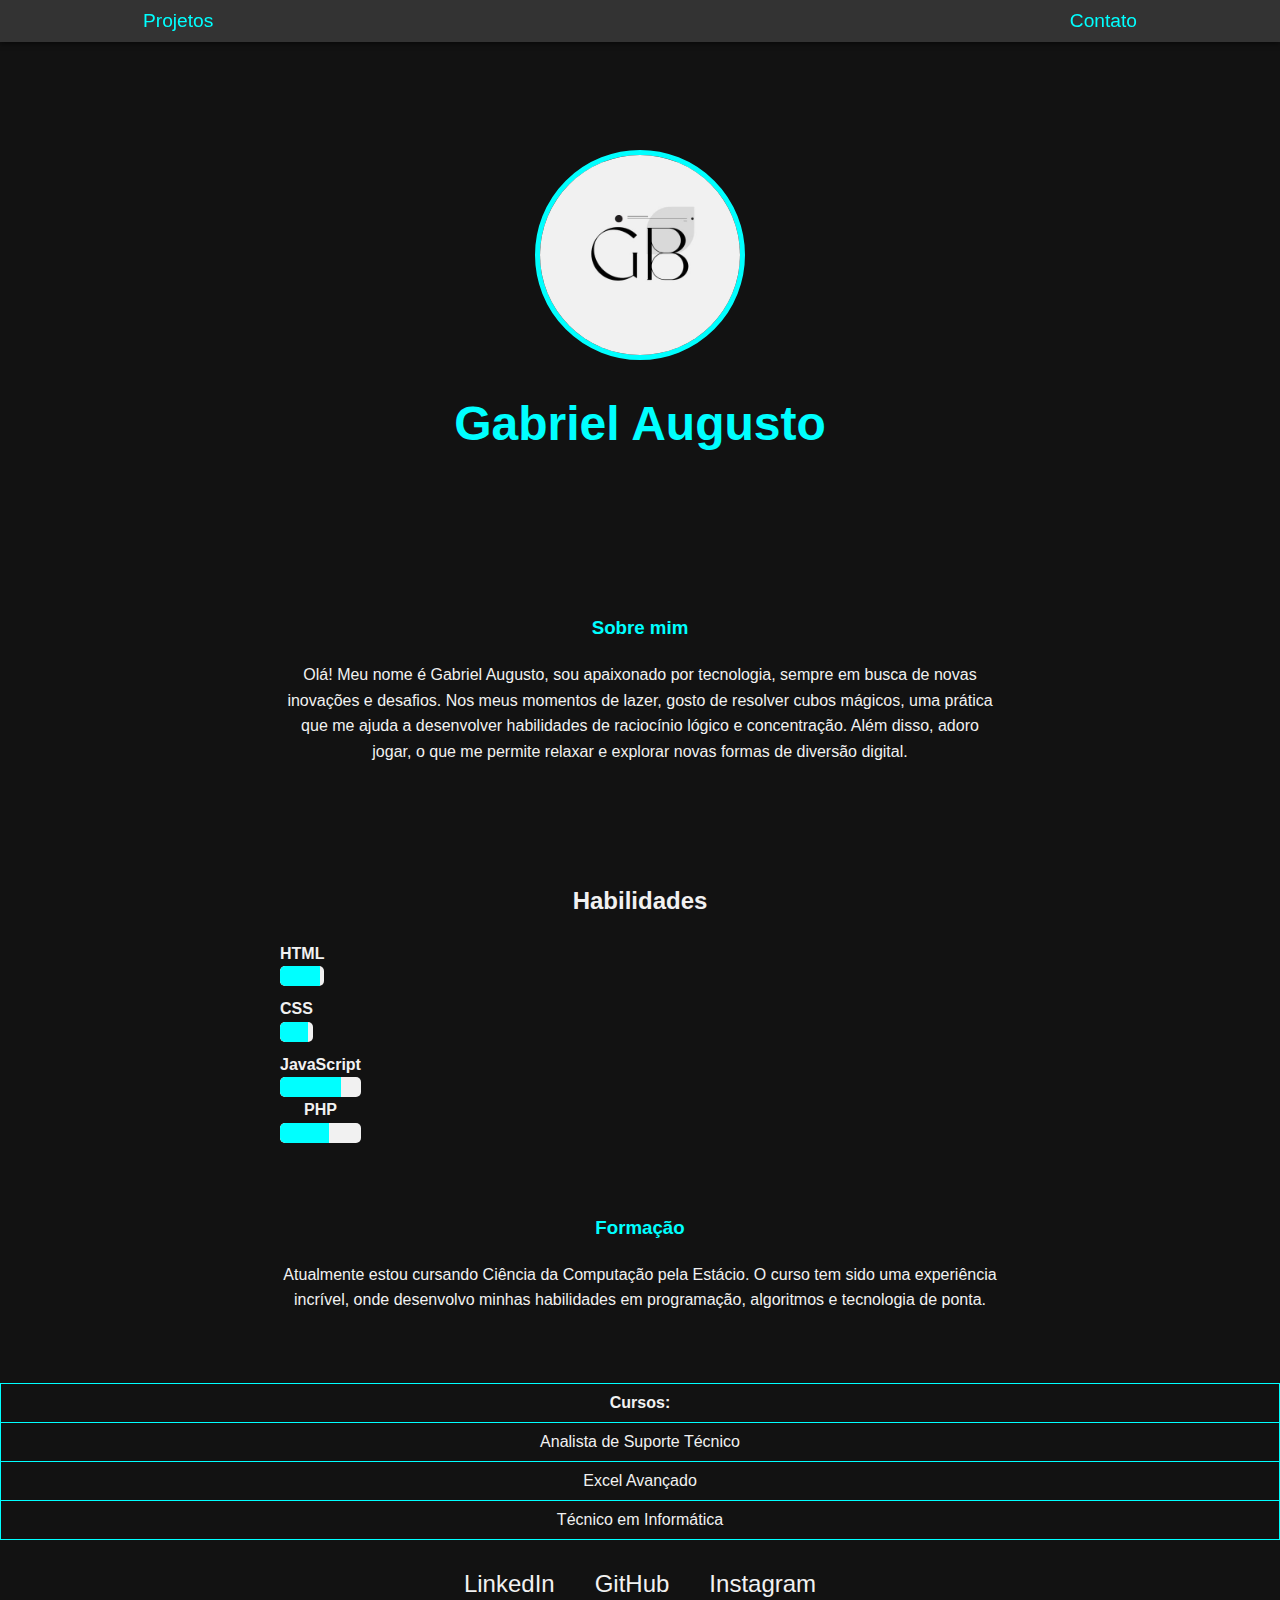
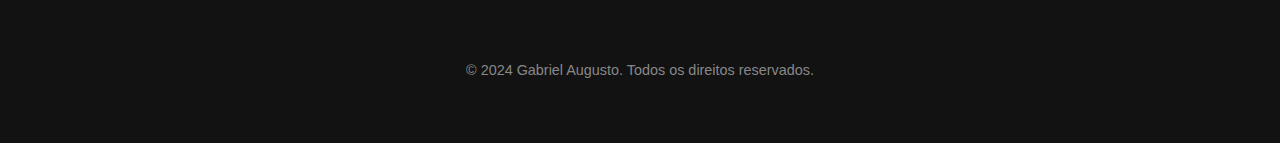
<file: index.html>
<!DOCTYPE html>
        <html lang="pt-BR">

        <head>
            <meta charset="UTF-8">
            <meta http-equiv="X-UA-Compatible" content="IE=edge">
            <meta name="viewport" content="width=device-width, initial-scale=1.0">
            <meta name="description" content="Portfólio profissional de Gabriel Augusto, apaixonado por tecnologia, cubos mágicos e jogos.">
            <title>Gabriel Augusto</title>
            <link rel="stylesheet" href="index.css">
            <link rel="icon" href="4.jpeg" type="image/jpeg">
            <link rel="shortcut icon" href="4.jpeg" type="image/jpeg">
        </head>

        <body>
            <nav>
                <ul class="menu">
                    <li><a href="project.html">Projetos</a></li>
                    <li><a href="contact.html">Contato</a></li>
                </ul>
            </nav>
            <header>
                <div class="gallery">
                    <img src="4.jpeg" alt="Foto de Gabriel Augusto" class="profile-img">
                </div>
                <h1>Gabriel Augusto</h1>
            </header>

        

            <center><main>
                <!-- Seção Sobre mim -->
                <section>
                    <h3>Sobre mim</h3>
                    <p>Olá! Meu nome é Gabriel Augusto, sou apaixonado por tecnologia, sempre em busca de novas inovações e desafios. Nos meus momentos de lazer, gosto de resolver cubos mágicos, uma prática que me ajuda a desenvolver habilidades de raciocínio lógico e concentração. Além disso, adoro jogar, o que me permite relaxar e explorar novas formas de diversão digital.</p>
                </section>
                <br>

                <section id="skills">
                    <h2>Habilidades</h2>
                    <div class="skills">
                        <div class="skill">
                            <span class="skill-name">HTML</span>
                            <div class="progress-bar">
                                <div class="progress" style="width: 90%;"></div>
                            </div>
                        </div>
                        <div class="skill">
                            <span class="skill-name">CSS</span>
                            <div class="progress-bar">
                                <div class="progress" style="width: 85%;"></div>
                            </div>
                        </div>
                        <div class="skill">
                            <span class="skill-name">JavaScript</span>
                            <div class="progress-bar">
                                <div class="progress" style="width: 75%;"></div>
                            </div>
                            <div class="skill">
                                <span class="skill-name">PHP</span>
                                <div class="progress-bar">
                                    <div class="progress" style="width: 60%;"></div>
                        </div>
                    </div>
                </section>
                
                <section>
                    <h3>Formação</h3>
                    <p>Atualmente estou cursando Ciência da Computação pela Estácio. O curso tem sido uma experiência incrível, onde desenvolvo minhas habilidades em programação, algoritmos e tecnologia de ponta.</p>
                </section>
        </main></center>
                <!-- Tabela de Cursos -->
                <table class="cursos-tabela">
                    <thead>
                        <tr>
                            <th>Cursos:</th>
                        </tr>
                    </thead>
                    <tbody>
                        <tr>
                            <td>Analista de Suporte Técnico</td>
                        </tr>
                        <tr>
                            <td>Excel Avançado</td>
                        </tr>
                        <tr>
                            <td>Técnico em Informática</td>
                        </tr>
                    </tbody>
                </table>
            </main>
        
            
            <div class="social-icons">
                <a href="https://www.linkedin.com/in/gabriel-augusto-de-oliveira-carvalho-0221922b4?utm_source=share&utm_campaign=share_via&utm_content=profile&utm_medium=android_app" target="_blank" class="icon linkedin">LinkedIn</a>
                <a href="https://github.com/Gabriel-August0" target="_blank" class="icon github">GitHub</a>
                <a href="https://www.instagram.com/gabriel_augusto_gb?igsh=eG85MG85ZnAyMnR4" target="_blank" class="icon instagram">Instagram</a>
            </div>

            
            <footer>
                <p>&copy; 2024 Gabriel Augusto. Todos os direitos reservados.</p>
            </footer>
        </body>

        </html>
</file>
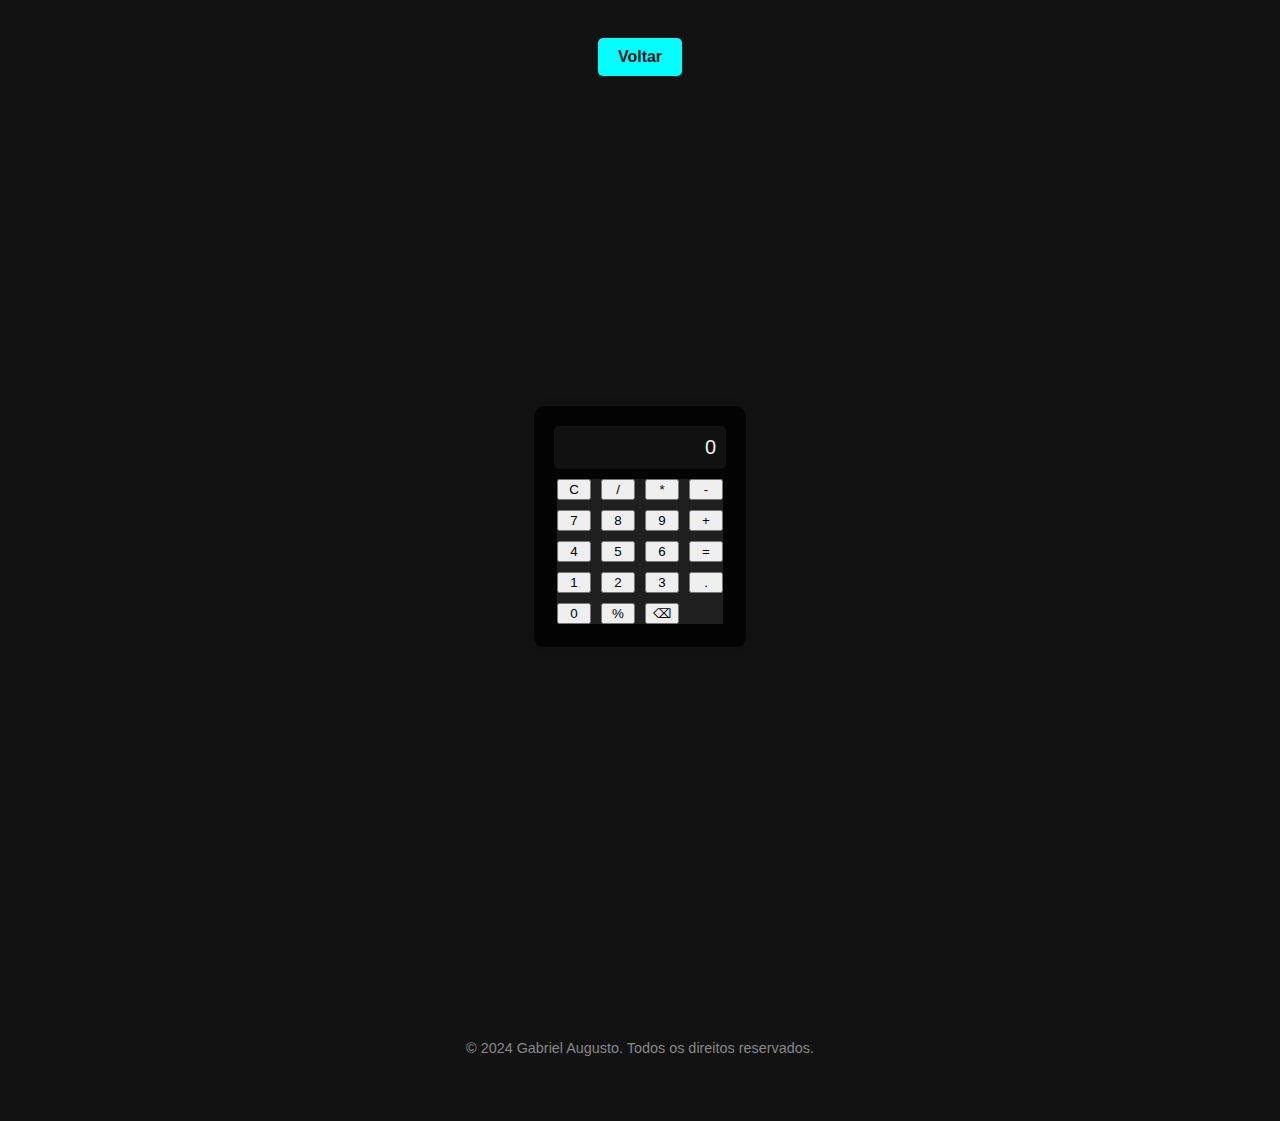
<file: calculadora.html>
<!DOCTYPE html>
<html lang="pt-br">
<head>
    <meta charset="UTF-8">
    <meta name="viewport" content="width=device-width, initial-scale=1.0">
    <link rel="stylesheet" href="index.css">
    <link rel="icon" href="4.jpeg" type="image/jpeg">
            <link rel="shortcut icon" href="4.jpeg" type="image/jpeg">
    <title>Calculadora</title>
   
</head>
<body>
    <br>
    <a href="project.html" class="button">Voltar</a>

    <class class="tudo">
    <div class="calculator">
        <div id="display">0</div>
        <div class="buttons">
            <button class="clear" onclick="clearDisplay()">C</button>
            <button onclick="appendOperator('/')">/</button>
            <button onclick="appendOperator('*')">*</button>
            <button onclick="appendOperator('-')">-</button>
            <button onclick="appendNumber('7')">7</button>
            <button onclick="appendNumber('8')">8</button>
            <button onclick="appendNumber('9')">9</button>
            <button onclick="appendOperator('+')">+</button>
            <button onclick="appendNumber('4')">4</button>
            <button onclick="appendNumber('5')">5</button>
            <button onclick="appendNumber('6')">6</button>
            <button class="equal" onclick="calculate()">=</button>
            <button onclick="appendNumber('1')">1</button>
            <button onclick="appendNumber('2')">2</button>
            <button onclick="appendNumber('3')">3</button>
            <button onclick="appendNumber('.')">.</button>
            <button onclick="appendNumber('0')">0</button>
            <button onclick="appendOperator('%')">%</button>
            <button onclick="backspace()">⌫</button>
        </div>
    </div>
</class>
    <script>
        let display = document.getElementById('display');
        let currentInput = '0';
        let operator = null;
        let previousInput = null;

        function appendNumber(num) {
            if (currentInput === '0') {
                currentInput = num;
            } else {
                currentInput += num;
            }
            updateDisplay();
        }

        function appendOperator(op) {
            if (operator !== null) {
                calculate();
            }
            operator = op;
            previousInput = currentInput;
            currentInput = '0';
        }

        function calculate() {
            let result;
            switch (operator) {
                case '+':
                    result = parseFloat(previousInput) + parseFloat(currentInput);
                    break;
                case '-':
                    result = parseFloat(previousInput) - parseFloat(currentInput);
                    break;
                case '*':
                    result = parseFloat(previousInput) * parseFloat(currentInput);
                    break;
                case '/':
                    result = parseFloat(previousInput) / parseFloat(currentInput);
                    break;
                case '%':
                    result = parseFloat(previousInput) * (parseFloat(currentInput) / 100);
                    break;
                default:
                    result = currentInput;
            }
            currentInput = result.toString();
            operator = null;
            previousInput = null;
            updateDisplay();
        }

        function clearDisplay() {
            currentInput = '0';
            operator = null;
            previousInput = null;
            updateDisplay();
        }

        function backspace() {
            if (currentInput.length > 1) {
                currentInput = currentInput.slice(0, -1);
            } else {
                currentInput = '0';
            }
            updateDisplay();
        }

        function updateDisplay() {
            display.textContent = currentInput;
        }
    </script>
     <footer>
        <p>&copy; 2024 Gabriel Augusto. Todos os direitos reservados.</p>
    </footer>
</body>
</html>
</file>
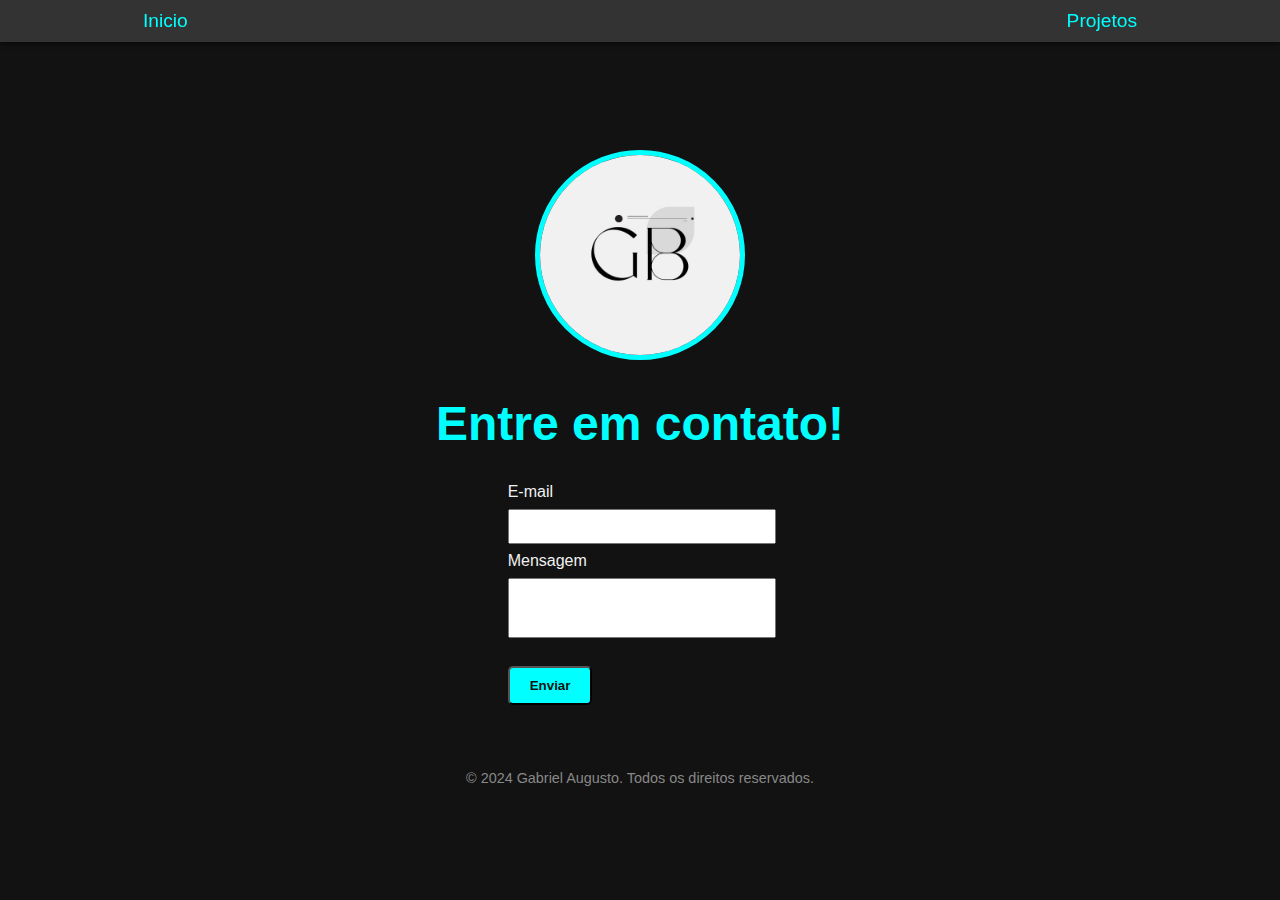
<file: contact.html>
<!DOCTYPE html>
    <html lang="pt-br">

        <head>
            <meta charset="UTF-8">
            <meta http-equiv="X-UA-Compatible" content="IE=edge">
            <meta name="viewport" content="width=device-width, initial-scale=1.0">
            <title>Contact</title>
            <link rel="stylesheet" href="index.css">
            <link rel="icon" href="4.jpeg" type="image/jpeg">
            <link rel="shortcut icon" href="4.jpeg" type="image/jpeg">
        </head>

        <body>
            <nav>
                
            
                <ul class="menu">
                                
                            
                <li><a href="index.html">Inicio</a></li>
                                
                        
                <li><a href="project.html">Projetos</a></li>
                            
                
                </ul>
            </nav>


                <header class="gallery">
                    <div>
                        <img src="4.jpeg" class="profile-img"></img>
                    </div>
                    <h1>Entre em contato!</h1>
                </header>
                <form class="contact-form" action="https://formsubmit.co/gb.augusto.carvalho@gmail.com" method="POST">
                    <div>
                        <label for="email">E-mail</label>
                        <input type="email" name="email" required>
                    </div>
                    <div>
                        <label for="message">Mensagem</label>
                        <input type="text" id="message" name="message" required>
                    </div>
                    <input type="hidden" name="_next" value="https://gabriel-august0.github.io/trabalho/thanks.html">
                    <button type="submit" class="button">Enviar</button>
                
                </form>
            </div>
            <footer>
                <p>&copy; 2024 Gabriel Augusto. Todos os direitos reservados.</p>
            </footer>
        </body>
    </html>
</file>
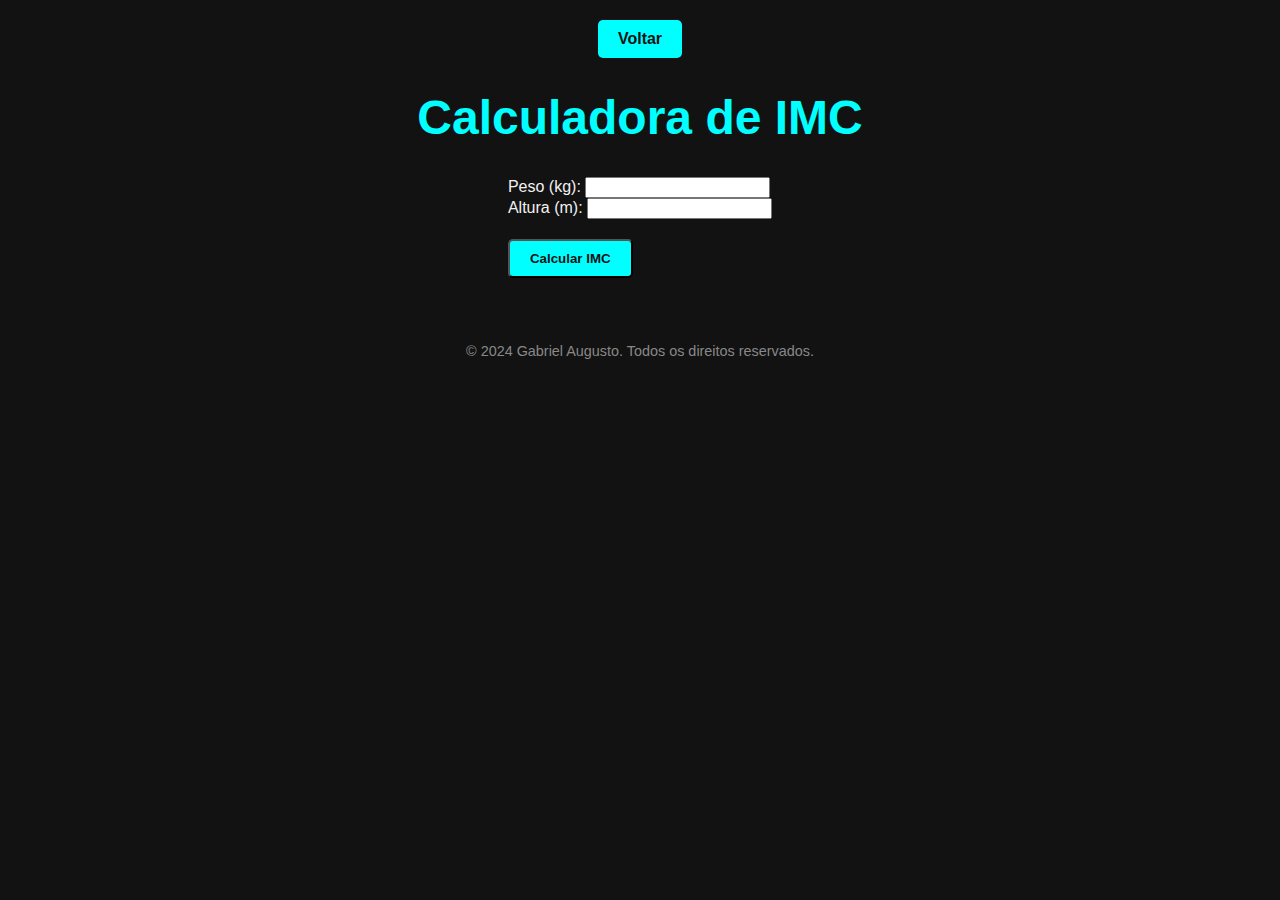
<file: imc.html>
<!DOCTYPE html>
    <html lang="pt-BR">
    <head>
        <meta charset="UTF-8">
        <meta name="viewport" content="width=device-width, initial-scale=1.0">
        <link rel="stylesheet" href="index.css">
        <title>Calculadora de IMC</title>
        <link rel="icon" href="4.jpeg" type="image/jpeg">
            <link rel="shortcut icon" href="4.jpeg" type="image/jpeg">
    </head>
    <body>
        
        <a href="project.html" class="button">Voltar</a>
        <center><h1>Calculadora de IMC</h1></center>

            <div class="centralizado">
        <form id="imcForm">
            <label for="peso">Peso (kg):</label>
            <input type="number" id="peso" name="peso" required><br>

            <label for="altura">Altura (m):</label>
            <input type="number" id="altura" name="altura" step="0.01" required><br>

            <button class="button" type="button" onclick="calcularIMC()">Calcular IMC</button>
        </form>

        <div class="resultado" id="resultado"></div>

        <script>
            function calcularIMC() {
                const peso = parseFloat(document.getElementById('peso').value);
                const altura = parseFloat(document.getElementById('altura').value);

                if (isNaN(peso) || isNaN(altura) || peso <= 0 || altura <= 0) {
                    alert('Por favor, insira valores válidos.');
                    return;
                }

                const imc = peso / (altura * altura);
                let classificacao = '';

                if (imc < 18.5) {
                    classificacao = 'Abaixo do peso';
                } else if (imc >= 18.5 && imc < 24.9) {
                    classificacao = 'Peso normal';
                } else if (imc >= 25 && imc < 29.9) {
                    classificacao = 'Sobrepeso';
                } else {
                    classificacao = 'Obesidade';
                }

                document.getElementById('resultado').textContent = `Seu IMC é ${imc.toFixed(2)} (${classificacao})`;
            }
        </script></div>
         <footer>
            <p>&copy; 2024 Gabriel Augusto. Todos os direitos reservados.</p>
        </footer>
    </body>
    </html>
</file>
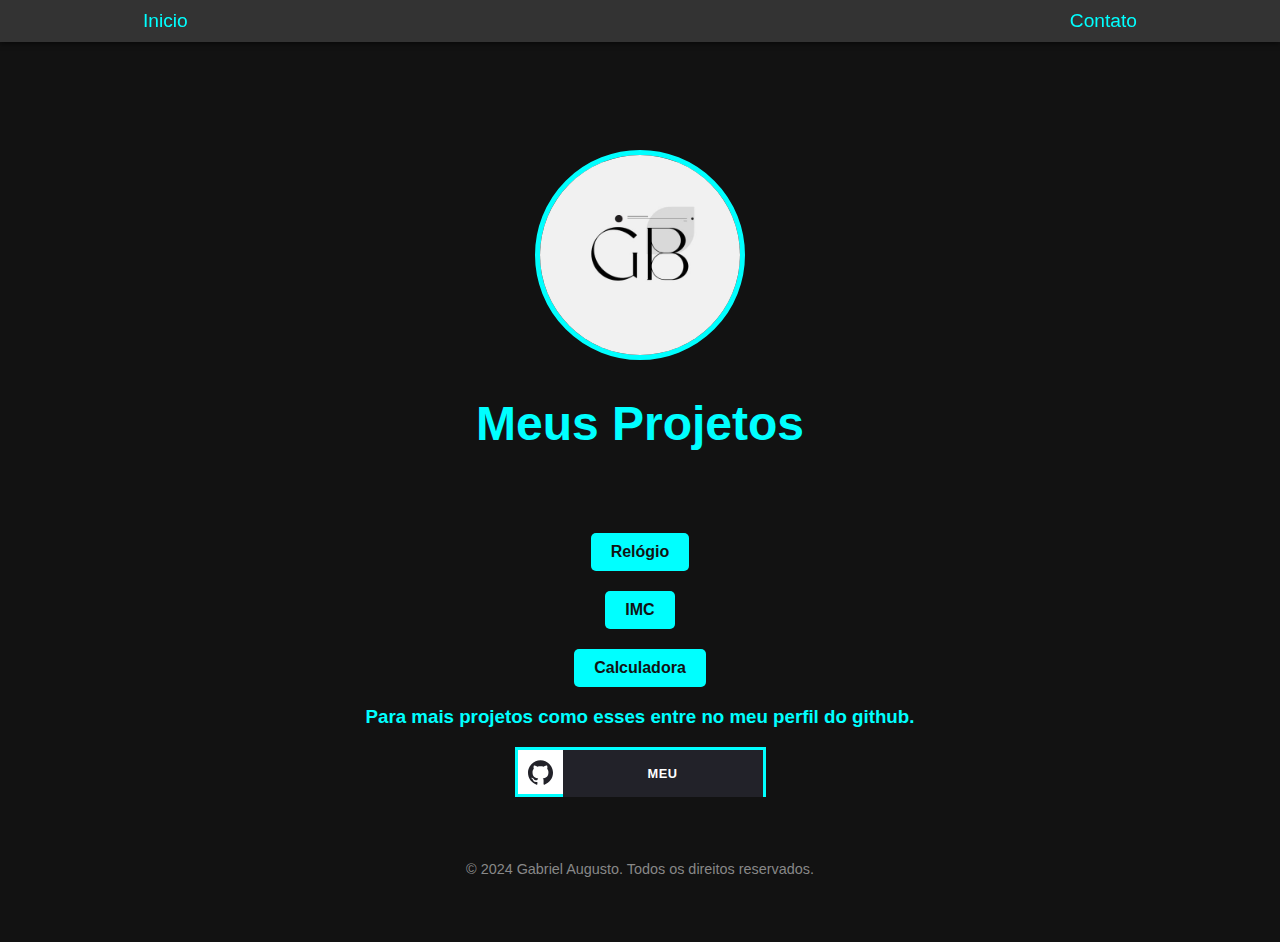
<file: project.html>
<!DOCTYPE html>
        <html lang="pt-br">

        <head>
            <meta charset="UTF-8">
            <meta http-equiv="X-UA-Compatible" content="IE=edge">
            <meta name="viewport" content="width=device-width, initial-scale=1.0">
            <title>Projetos</title>
            <link rel="stylesheet" href="index.css">
            <link rel="icon" href="4.jpeg" type="image/jpeg">
            <link rel="shortcut icon" href="4.jpeg" type="image/jpeg">
        </head>

        <body>
            <nav>
                    
                
                <ul class="menu">
                                
                <li><a href="index.html">Inicio</a></li>
                
                <li><a href="contact.html">Contato</a></li>
                            
                            
                </ul>
                        
                    
                </nav>

                <header>
                    <div class="gallery">
                        <img src="4.jpeg" class="profile-img"></img>
                    </div>
                    <center><h1>Meus Projetos</h1></center>
                    
                </header>
                <div class="social-icons">
                    <lu>
               
                <center>
                <li><a href="relog.html" class="button">Relógio</a></li>
                </center>
                <center>
                <li><a href="imc.html" class="button">IMC</a></li>
                </center>
                <center>
                <li><a href="calculadora.html" class="button">Calculadora</a></li>
                </center>
                </lu> 
                </div>    
    </div>
    <H3>Para mais projetos como esses entre no meu perfil do github.</H3>
    
    <a href="https://github.com/Gabriel-August0"" div class="button-icon">
  <div class="iconn">
    <svg viewBox="0 0 24 24">
      <path
        d="M12 0.296997C5.37 0.296997 0 5.67 0 12.297C0 17.6 3.438 22.097 8.205 23.682C8.805 23.795 9.025 23.424 9.025 23.105C9.025 22.82 9.015 22.065 9.01 21.065C5.672 21.789 4.968 19.455 4.968 19.455C4.422 18.07 3.633 17.7 3.633 17.7C2.546 16.956 3.717 16.971 3.717 16.971C4.922 17.055 5.555 18.207 5.555 18.207C6.625 20.042 8.364 19.512 9.05 19.205C9.158 18.429 9.467 17.9 9.81 17.6C7.145 17.3 4.344 16.268 4.344 11.67C4.344 10.36 4.809 9.29 5.579 8.45C5.444 8.147 5.039 6.927 5.684 5.274C5.684 5.274 6.689 4.952 8.984 6.504C9.944 6.237 10.964 6.105 11.984 6.099C13.004 6.105 14.024 6.237 14.984 6.504C17.264 4.952 18.269 5.274 18.269 5.274C18.914 6.927 18.509 8.147 18.389 8.45C19.154 9.29 19.619 10.36 19.619 11.67C19.619 16.28 16.814 17.295 14.144 17.59C14.564 17.95 14.954 18.686 14.954 19.81C14.954 21.416 14.939 22.706 14.939 23.096C14.939 23.411 15.149 23.786 15.764 23.666C20.565 22.092 24 17.592 24 12.297C24 5.67 18.627 0.296997 12 0.296997Z"
        fill="#222229"
      ></path>
    </svg>
  </div>
  <div class="cube">
    <span class="side front">Meu</span>
    <span class="side top" >github</span>
  </div>
</div>
    </a>

    <footer>
        <p>&copy; 2024 Gabriel Augusto. Todos os direitos reservados.</p>
    </footer>
        </body>

        </html>
</file>
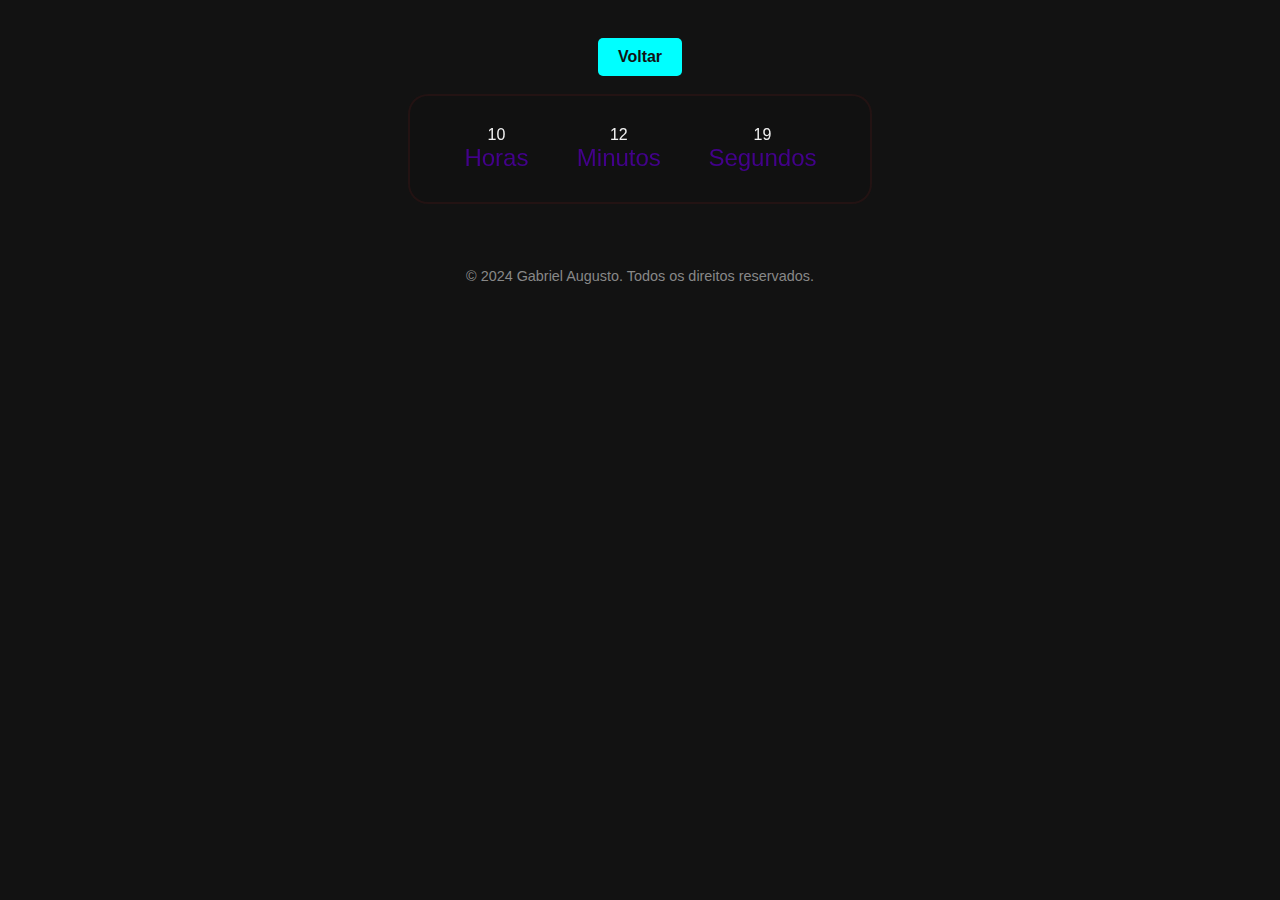
<file: relog.html>
<!DOCTYPE html>
<html lang="pt-br">

<head>
    <meta charset="UTF-8">
    <meta http-equiv="X-UA-Compatible" content="IE=edge">
    <meta name="viewport" content="width=device-width, initial-scale=1.0">
    <link rel="stylesheet" href="index.css">
    <title>Relógio Digital</title>
    <link rel="icon" href="4.jpeg" type="image/jpeg">
    <link rel="shortcut icon" href="4.jpeg" type="image/jpeg">
    
</head>

<body>
    <br>
    <a href="project.html" class="button">Voltar</a>
    <br>

   <center> <div class="relogio">
        <div>
            <span id="horas">00</span>
            <span class="tempo">Horas</span>
        </div>

        <div>
            <span id="minutos">00</span>
            <span class="tempo">Minutos</span>
        </div>

        <div>
            <span id="segundos">00</span>
            <span class="tempo">Segundos</span>
        </div>
    </div>
</center>
    <script src="assets/js/script.js"></script>
    <footer>
        <p>&copy; 2024 Gabriel Augusto. Todos os direitos reservados.</p>
    </footer>
</body>

</html>
</file>
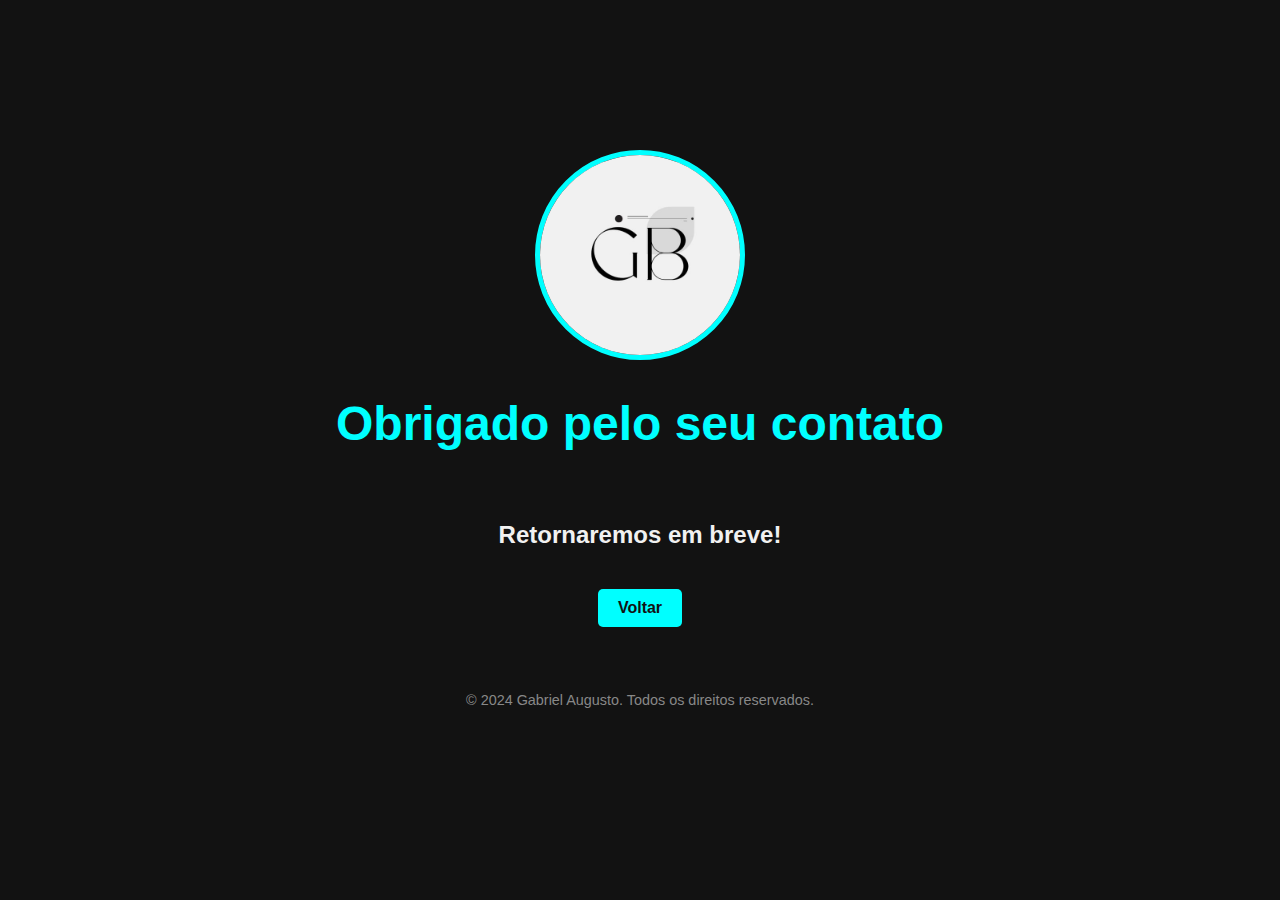
<file: thanks.html>
<!DOCTYPE html>
<html lang="pt-br">

    <head>
        <meta charset="UTF-8">
        <meta http-equiv="X-UA-Compatible" content="IE=edge">
        <meta name="viewport" content="width=device-width, initial-scale=1.0">
        <title>Contact</title>
        <link rel="stylesheet" href="index.css">
        <link rel="icon" href="4.jpeg" type="image/jpeg">
            <link rel="shortcut icon" href="4.jpeg" type="image/jpeg">
    </head>

    <body>
     
            <header class="center">
                <div class="gallery">
                    <img src="4.jpeg" alt="Foto de Gabriel Augusto" class="profile-img">
                </div>
                <h1>Obrigado pelo seu contato</h1>
                <br>
                <h2>Retornaremos em breve!</h2>
            </header>
            <center><div class="quadrado-surpresa"></div></center>
           <center><a href="index.html" class="button">Voltar</a></center>
         
           
        </div>
        <footer>
            <p>&copy; 2024 Gabriel Augusto. Todos os direitos reservados.</p>
        </footer>
    </body>
</html>
</file>
<file: index.css>
/* Estilos Básicos */
body {
    margin: 0;
    padding: 0;
    font-family: 'Arial', sans-serif;
    background-color: #121212; /* Fundo escuro */
    color: #f1f1f1; /* Texto claro */
    display: flex;
    flex-direction: column;
    align-items: center;
    justify-content: center;
}

/* Navegação */
nav {
    background-color: #333; /* Cor do fundo do menu */
    padding: 10px 0;
    width: 100%;
    position: fixed; /* Fixa o menu no topo */
    top: 0;
    left: 0;
    z-index: 1000; /* Garante que o menu esteja acima de outros elementos */
    box-shadow: 0 2px 5px rgba(0, 0, 0, 0.5); /* Sombra suave */
}

.menu {
    display: flex;
    justify-content: space-between; /* Uma palavra à esquerda e outra à direita */
    list-style-type: none;
    width: 80%;
    margin: 0 auto; /* Centraliza o conteúdo */
    padding: 0;
}

.menu li {
    margin: 0 15px;
}

.menu li a {
    text-decoration: none;
    color: #00ffff; 
    font-size: 1.2em;
    transition: color 0.3s ease; /* Transição suave para a mudança de cor */
    position: relative;
}

.menu li a::after {
    content: '';
    position: absolute;
    width: 0;
    height: 2px;
    display: block;
    background: #ff00ff; /* Linha rosa ao passar o mouse */
    transition: width 0.3s;
    bottom: -5px;
    left: 0;
}

.menu li a:hover::after {
    width: 100%; /* Efeito de sublinhado ao passar o mouse */
}

.menu li a:hover {
    color: #ff00ff; /* Muda para rosa ao passar o mouse */
}

/* Espaço abaixo do menu */
header, main {
    padding-top: 80px; /* Compensa o menu fixo */
}

/* Cabeçalho */
header {
    text-align: center;
    margin-top: 50px;
}

h1 {
    font-size: 3em;
    color: #00ffff; /* Azul claro */
}

h3{
    color: #00ffff;
}

/* Estilo da imagem do perfil */
.profile-img {
    width: 200px;
    height: 200px;
    border-radius: 50%;
    margin-top: 20px;
    border: 5px solid #00ffff; /* Borda azul clara */
    transition: transform 0.3s ease;
}

.profile-img:hover {
    transform: scale(1.1); /* Efeito de zoom ao passar o mouse */
}

/* Seções */
section {
    margin: 50px 0;
    width: 80%;
    max-width: 900px; /* Largura máxima da seção */
    text-align: center; /* Centraliza o texto */
    line-height: 1.6;
}

/* Tabela de Cursos */
.cursos-tabela {
    width: 100%;
    border-collapse: collapse; /* Remove o espaçamento entre células */
    margin-top: 20px;
}

.cursos-tabela th, .cursos-tabela td {
    border: 1px solid #00ffff; /* Bordas da tabela */
    padding: 10px;
    text-align: center;
    color: #f1f1f1;
}

/* Ícones de Redes Sociais */
.social-icons {
    display: flex;
    justify-content: center;
    margin-top: 30px;
}

.icon {
    text-decoration: none;
    margin: 0 20px;
    font-size: 1.5em;
    color: #f1f1f1; /* Cor dos ícones */
    position: relative;
    transition: transform 0.3s ease, color 0.3s ease;
}

.icon:before {
    content: '';
    position: absolute;
    top: 50%;
    left: 50%;
    width: 60px;
    height: 60px;
    background-color: #00ffff; /* Fundo azul claro */
    border-radius: 50%;
    transform: translate(-50%, -50%) scale(0);
    transition: transform 0.3s ease;
    z-index: -1;
}

.icon:hover {
    color: #ff00ff; /* Cor rosa ao passar o mouse */
    transform: scale(1.1); /* Aumenta o ícone ao passar o mouse */
}

.icon:hover:before {
    transform: translate(-50%, -50%) scale(1.2); /* Aumenta o fundo ao passar o mouse */
}

/* Rodapé */
footer {
    text-align: center;
    margin: 50px 0;
    font-size: 0.9em;
    color: #888;
}

/* Efeitos de Transição e Interatividade Adicionais */
a, button {
    transition: all 0.3s ease;
}

a:hover, button:hover {
    transform: translateY(-2px);
    box-shadow: 0 4px 10px rgba(0, 0, 0, 0.2);
}
/* butao*/

.button {
    display: inline-block;
    padding: 10px 20px;
    margin-top: 20px;
    background-color: #00ffff;
    color: #121212;
    text-decoration: none;
    font-weight: bold;
    border-radius: 5px;
    transition: background-color 0.3s ease, transform 0.3s ease;
}

.button:hover {
    background-color: #ff00ff;
    transform: scale(1.1);
}

li {
    list-style-type: none;
  }

  /*calculadora*/

  .tudo {
    font-family: sans-serif;
    display: flex;
    justify-content: center;
    align-items: center;
    min-height: 100vh;
}

.calculator {
    background-color: rgba(0, 0, 0, 0.8);
    padding: 20px;
    border-radius: 10px;
    box-shadow: 0 0 10px rgba(0, 0, 0, 0.1);
    border: none;
}

#display {
    background-color: #111111;
    padding: 10px;
    border-radius: 5px;
    font-size: 20px;
    text-align: right;
    margin-bottom: 10px;
    border: none;
}

.buttons {
    display: grid;
    grid-template-columns: repeat(4, 1fr);
    grid-gap: 10px;
    cursor: pointer;
    margin: 3px;
    background-color: rgb(31, 31, 31);
    border: none;
    color: #fff;
}

/*relogio*/

.relogio {
    display: flex;
    justify-content: space-around;
    align-items: center;
    width: 400px;
    padding: 30px;
    background: rgba(0, 4, 8, 0.05);
    border: 2px solid rgba(196, 43, 43, 0.1);
    border-radius: 20px;
    backdrop-filter: blur(15px);
    animation: glow 1.5s infinite alternate;
}

@keyframes glow {
    0% {
        box-shadow: 0 0 5px rgba(196, 43, 43, 0.2), 0 0 10px rgba(196, 43, 43, 0.2);
    }
    100% {
        box-shadow: 0 0 20px rgba(196, 43, 43, 0.7), 0 0 30px rgba(196, 43, 43, 0.7);
    }
}

.relogio div {
    text-align: center;
    margin: 0 15px;
}

.tempo {
    font-size: 1.5rem;
    color: #42018b;
    margin-top: 10px;
}

@media (max-width: 768px) {
    .relogio {
        width: 300px;
        padding: 20px;
    }

    .relogio span {
        font-size: 3rem;
    }

    .tempo {
        font-size: 1.2rem;
    }
}

/*contato*/

.contact-form input {
    width: 100%;
    padding: 8px 0;
    margin: 8px 0;
    text-align: left;
}

.contact-form input[type="text"] {
    height: 100px;
}

button:hover {
    background-color: #0035a8;
}

.contact-form input[type="text"] {
    height: 40px;
}

/* habilidades */
.skills {
    display: flex;
    flex-direction: column;
    align-items: flex-start;
    width: 100%;
}

.skill {
    margin-bottom: 10px;
}

.skill-name {
    font-weight: bold;
}

.progress-bar {
    background-color: #f1f1f1;
    border-radius: 5px;
    overflow: hidden;
    width: 100%;
}

.progress {
    height: 20px;
    background-color: #00ffff;
    border-radius: 5px 0 0 5px;
}


/*github*/

.button-icon {
    display: flex;
    border: 3px #00ffff solid;
    width: fit-content;
    height: fit-content;
    cursor: pointer;
  }
  
  .iconn {
    background-color: #fff;
    padding: 10px 10px 5px 10px;
  }
  
  .iconn svg {
    width: 25px;
    height: 25px;
  }
  
  .cube {
    transition: all 0.4s;
    transform-style: preserve-3d;
    width: 200px;
    height: 20px;
  }
  
  .button-icon:hover {
    border-color: #00ffff;
  }
  
  .button-icon:hover .cube {
    transform: rotateX(90deg);
  }
  
  .side {
    position: absolute;
    height: 47px;
    width: 200px;
    display: flex;
    font-size: 0.8em;
    justify-content: center;
    align-items: center;
    text-transform: uppercase;
    letter-spacing: 0.5px;
    font-weight: bold;
  }
  
  .top {
    background: #00ffff;
    color: #fff;
    transform: rotateX(-90deg) translate3d(0, 13.5px, 2em);
  }
  
  .front {
    background: #222229;
    color: #fff;
    transform: translate3d(0, 0, 1em);
  }
</file>
